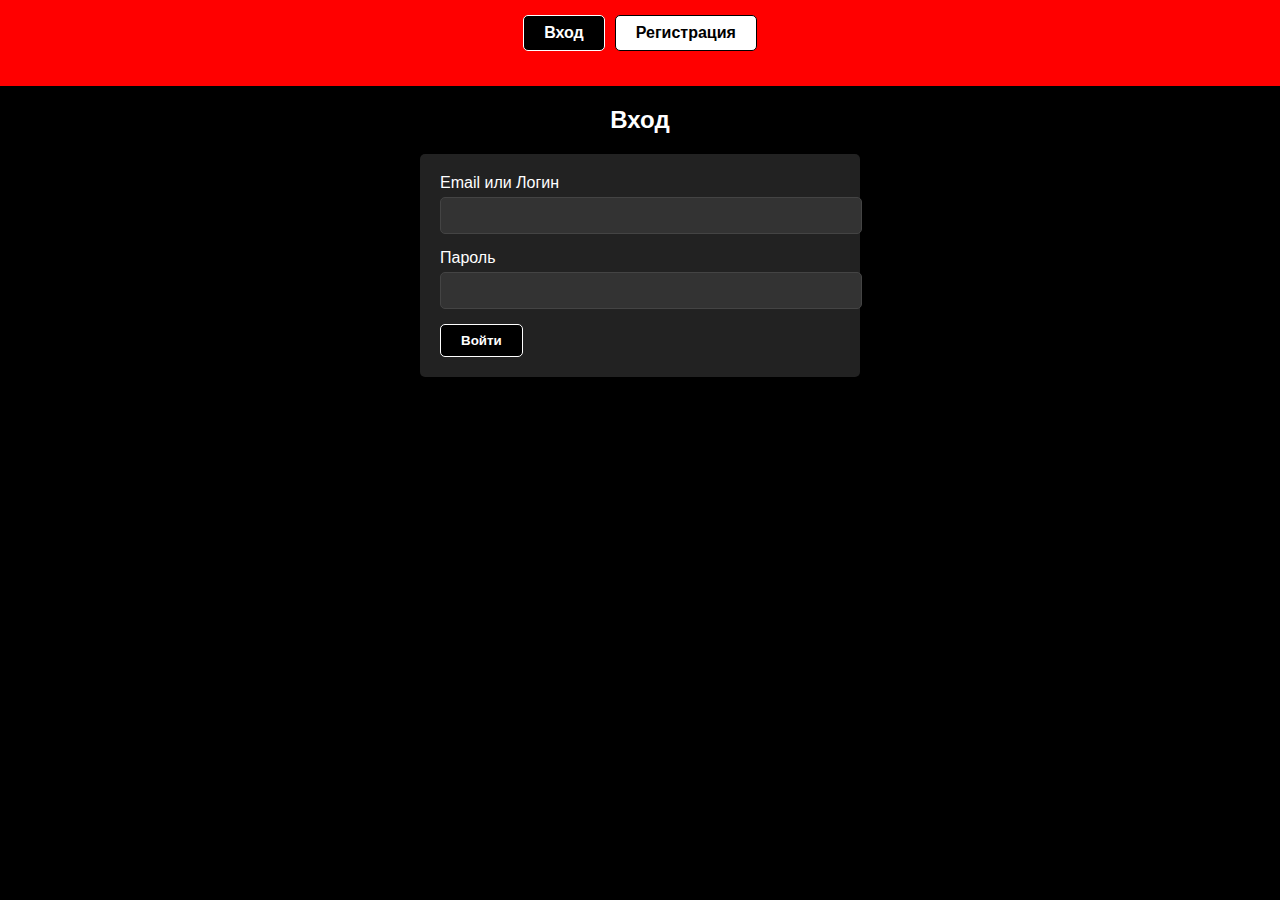
<file: static/html/login.html>
<!DOCTYPE html>
<html lang="ru">
<head>
    <meta charset="UTF-8">
    <meta name="viewport" content="width=device-width, initial-scale=1.0">
    <title>Вход - IfBest</title>
    <style>
        body {
    background-color: #000;
    color: #fff;
    font-family: 'Arial', sans-serif;
    margin: 0;
    padding: 0;
    overflow-x: hidden;
}

.navbar {
    background-color: #ff0000;
    padding: 15px 0;
    position: relative;
    z-index: 1000;
}

.container {
    max-width: 1200px;
    margin: 0 auto;
    padding: 0 15px;
    display: flex;
    flex-direction: column; /* Изменено для вертикального выравнивания */
    align-items: center; /* Центрирование содержимого */
}

.auth-buttons {
    display: flex;
    gap: 10px;
    margin-bottom: 20px; /* Добавлено для отступа между кнопками и формой */
}

.btn {
    padding: 8px 20px;
    border-radius: 5px;
    font-weight: bold;
    text-decoration: none;
    transition: all 0.3s ease;
    white-space: nowrap;
}

.btn-login {
    background-color: #000;
    color: #fff;
    border: 1px solid #fff;
}

.btn-login:hover {
    background-color: #333;
}

.btn-register {
    background-color: #fff;
    color: #000;
    border: 1px solid #000;
}

.btn-register:hover {
    background-color: #ddd;
}

h2 {
    margin: 20px 0; /* Добавлено для отступа */
}

form {
    background-color: #222; /* Фон формы */
    padding: 20px; /* Отступы внутри формы */
    border-radius: 5px; /* Закругленные углы */
    width: 100%; /* Ширина формы */
    max-width: 400px; /* Максимальная ширина формы */
    box-shadow: 0 0 10px rgba(0, 0, 0, 0.5); /* Тень для формы */
}

.mb-3 {
    margin-bottom: 15px; /* Отступ между элементами формы */
}

.form-label {
    display: block; /* Блоковое отображение для меток */
    margin-bottom: 5px; /* Отступ снизу */
}

.form-control {
    width: 100%; /* Ширина полей ввода */
    padding: 10px; /* Отступы внутри полей ввода */
    border: 1px solid #444; /* Граница полей ввода */
    border-radius: 5px; /* Закругленные углы */
    background-color: #333; /* Фон полей ввода */
    color: #fff; /* Цвет текста */
}

.form-control:focus {
    border-color: #ff0000; /* Цвет границы при фокусе */
    outline: none; /* Убираем стандартный контур */
}

/* Адаптивность */
@media (max-width: 768px) {
    .btn {
        padding: 6px 12px;
        font-size: 14px;
    }
}

@media (max-width: 576px) {
    .auth-buttons {
        width: 100%;
        justify-content: center;
        margin-top: 10px;
    }
}

    </style>
</head>

<body>
    <nav class="navbar">
        <div class="container">
            <div class="auth-buttons">
                <a href="login.html" class="btn btn-login">Вход</a>
                <a href="register.html" class="btn btn-register">Регистрация</a>
            </div>
        </div>
    </nav>

    <div class="container">
        <h2>Вход</h2>
        <form id="loginForm">
            <div class="mb-3">
                <label for="login" class="form-label">Email или Логин</label>
                <input type="text" class="form-control" id="login" name="login" required>
            </div>
            <div class="mb-3">
                <label for="password" class="form-label">Пароль</label>
                <input type="password" class="form-control" id="password" name="password" required>
            </div>
            <button type="submit" class="btn btn-login">Войти</button>
        </form>
    </div>

    <script>
        document.getElementById('loginForm').addEventListener('submit', function(event) {
            event.preventDefault(); // Отменяем стандартное поведение формы

            // Создаем объект с данными формы
            const formData = {
                login: document.getElementById('login').value,
                password: document.getElementById('password').value
            };

            // Отправляем данные в формате JSON
            fetch('/auth/login', {
                method: 'POST',
                headers: {
                    'Content-Type': 'application/json' // Указываем, что отправляем JSON
                },
                body: JSON.stringify(formData) // Преобразуем объект в JSON
            })
            .then(response => {
                if (response.ok) {
                    // Если вход успешен, перенаправляем пользователя на главную страницу или другую
                    window.location.href = '/upload_video'; // Замените на нужный URL
                } else {
                    // Обработка ошибок
                    return response.json().then(data => {
                        alert(data.message || 'Вход не удался');
                    });
                }
            })
            .catch(error => {
                console.error('Ошибка:', error);
            });
        });
    </script>
</body>
</html>
</file>
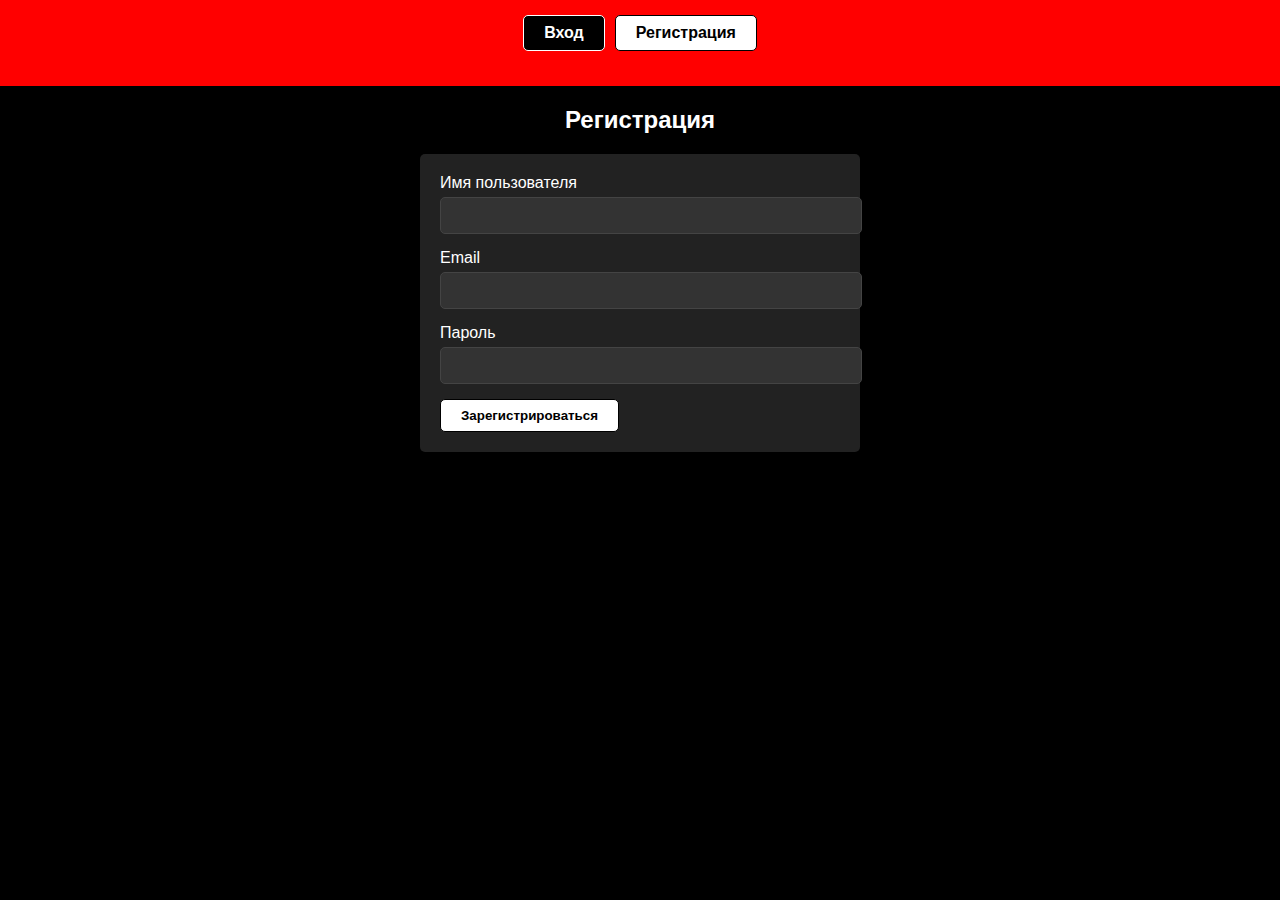
<file: static/html/register.html>
<!DOCTYPE html>
<html lang="ru">
<head>
    <meta charset="UTF-8">
    <meta name="viewport" content="width=device-width, initial-scale=1.0">
    <title>Регистрация - IfBest</title>
    <style>
        body {
    background-color: #000;
    color: #fff;
    font-family: 'Arial', sans-serif;
    margin: 0;
    padding: 0;
    overflow-x: hidden;
}

.navbar {
    background-color: #ff0000;
    padding: 15px 0;
    position: relative;
    z-index: 1000;
}

.container {
    max-width: 1200px;
    margin: 0 auto;
    padding: 0 15px;
    display: flex;
    flex-direction: column; /* Изменено для вертикального выравнивания */
    align-items: center; /* Центрирование содержимого */
}

.auth-buttons {
    display: flex;
    gap: 10px;
    margin-bottom: 20px; /* Добавлено для отступа между кнопками и формой */
}

.btn {
    padding: 8px 20px;
    border-radius: 5px;
    font-weight: bold;
    text-decoration: none;
    transition: all 0.3s ease;
    white-space: nowrap;
}

.btn-login {
    background-color: #000;
    color: #fff;
    border: 1px solid #fff;
}

.btn-login:hover {
    background-color: #333;
}

.btn-register {
    background-color: #fff;
    color: #000;
    border: 1px solid #000;
}

.btn-register:hover {
    background-color: #ddd;
}

h2 {
    margin: 20px 0; /* Добавлено для отступа */
}

form {
    background-color: #222; /* Фон формы */
    padding: 20px; /* Отступы внутри формы */
    border-radius: 5px; /* Закругленные углы */
    width: 100%; /* Ширина формы */
    max-width: 400px; /* Максимальная ширина формы */
    box-shadow: 0 0 10px rgba(0, 0, 0, 0.5); /* Тень для формы */
}

.mb-3 {
    margin-bottom: 15px; /* Отступ между элементами формы */
}

.form-label {
    display: block; /* Блоковое отображение для меток */
    margin-bottom: 5px; /* Отступ снизу */
}

.form-control {
    width: 100%; /* Ширина полей ввода */
    padding: 10px; /* Отступы внутри полей ввода */
    border: 1px solid #444; /* Граница полей ввода */
    border-radius: 5px; /* Закругленные углы */
    background-color: #333; /* Фон полей ввода */
    color: #fff; /* Цвет текста */
}

.form-control:focus {
    border-color: #ff0000; /* Цвет границы при фокусе */
    outline: none; /* Убираем стандартный контур */
}

/* Адаптивность */
@media (max-width: 768px) {
    .btn {
        padding: 6px 12px;
        font-size: 14px;
    }
}

@media (max-width: 576px) {
    .auth-buttons {
        width: 100%;
        justify-content: center;
        margin-top: 10px;
    }
}

    </style>
</head>
<body>
    <nav class="navbar">
        <div class="container">
            <div class="auth-buttons">
                <a href="login.html" class="btn btn-login">Вход</a>
                <a href="register.html" class="btn btn-register">Регистрация</a>
            </div>
        </div>
    </nav>

    <div class="container">
        <h2>Регистрация</h2>
        <form id="registrationForm">
            <div class="mb-3">
                <label for="username" class="form-label">Имя пользователя</label>
                <input type="text" class="form-control" id="username" name="username" required>
            </div>
            <div class="mb-3">
                <label for="email" class="form-label">Email</label>
                <input type="email" class="form-control" id="email" name="email" required>
            </div>
            <div class="mb-3">
                <label for="password" class="form-label">Пароль</label>
                <input type="password" class="form-control" id="password" name="password" required>
            </div>
            <button type="submit" class="btn btn-register">Зарегистрироваться</button>
        </form>
    </div>

    <script>
        document.getElementById('registrationForm').addEventListener('submit', function(event) {
            event.preventDefault(); // Отменяем стандартное поведение формы

            // Создаем объект с данными формы
            const formData = {
                email: document.getElementById('email').value,
                username: document.getElementById('username').value,
                password: document.getElementById('password').value
            };

            // Отправляем данные в формате JSON
            fetch('/auth/register', {
                method: 'POST',
                headers: {
                    'Content-Type': 'application/json' // Указываем, что отправляем JSON
                },
                body: JSON.stringify(formData) // Преобразуем объект в JSON
            })
            .then(response => {
                if (response.ok) {
                    // Если регистрация успешна, перенаправляем пользователя на страницу входа
                    window.location.href = '/login/';
                } else {
                    // Обработка ошибок
                    return response.json().then(data => {
                        alert(data.message || 'Регистрация не удалась');
                    });
                }
            })
            .catch(error => {
                console.error('Ошибка:', error);
            });
        });
    </script>
</body>
</html>
</file>
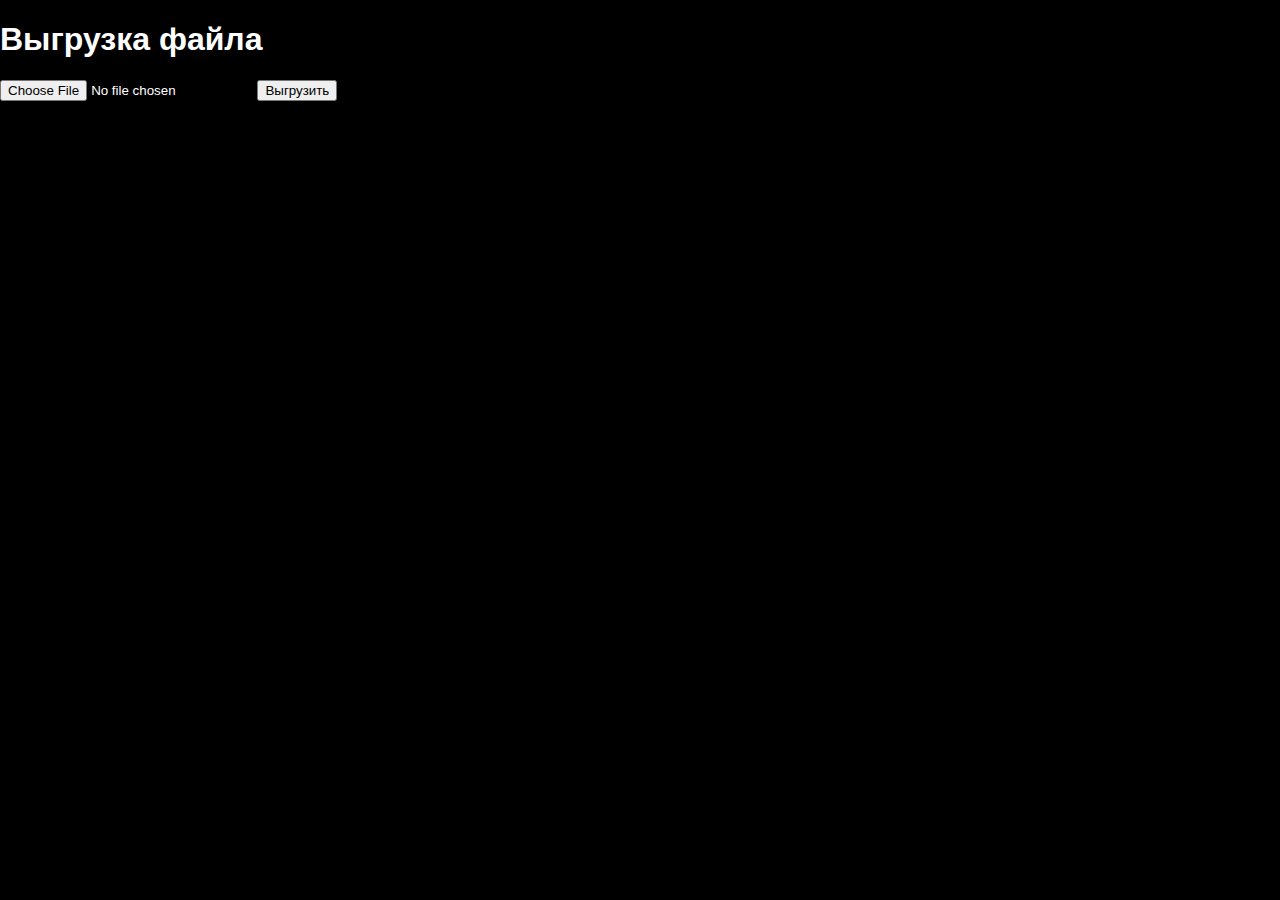
<file: static/html/upload.html>
<!DOCTYPE html>
<html lang="ru">
<head>
    <meta charset="UTF-8">
    <meta name="viewport" content="width=device-width, initial-scale=1.0">
    <title>Выгрузка файла с прогрессбаром</title>
        <style>
        body {
            background-color: #000;
            color: #fff;
            font-family: 'Arial', sans-serif;
            margin: 0;
            padding: 0;
            overflow-x: hidden;
        }

        .navbar {
            background-color: #ff0000;
            padding: 15px 0;
            position: relative;
            z-index: 1000;
        }

        .container {
            max-width: 1200px;
            margin: 0 auto;
            padding: 0 15px;
            display: flex;
            flex-direction: column; /* Изменено для вертикального выравнивания */
            align-items: center; /* Центрирование содержимого */
        }

        .auth-buttons {
            display: flex;
            gap: 10px;
            margin-bottom: 20px; /* Добавлено для отступа между кнопками и формой */
        }

        .btn {
            padding: 8px 20px;
            border-radius: 5px;
            font-weight: bold;
            text-decoration: none;
            transition: all 0.3s ease;
            white-space: nowrap;
        }

        .btn-upload {
            background-color: #ff0000; /* Цвет кнопки выгрузки */
            color: #fff; /* Цвет текста */
            border: 1px solid #fff; /* Граница кнопки */
        }

        .btn-login {
            background-color: #000;
            color: #fff;
            border: 1px solid #fff;
        }

        .btn-login:hover {
            background-color: #333;
        }

        .btn-register {
            background-color: #fff;
            color: #000;
            border: 1px solid #000;
        }

        .btn-register:hover {
            background-color: #ddd;
        }

        h2 {
            margin: 20px 0; /* Добавлено для отступа */
        }

        form {
            background-color: #222; /* Фон формы */
            padding: 20px; /* Отступы внутри формы */
            border-radius: 5px; /* Закругленные углы */
            width: 100%; /* Ширина формы */
            max-width: 400px; /* Максимальная ширина формы */
            box-shadow: 0 0 10px rgba(0, 0, 0, 0.5); /* Тень для формы */
        }

        .mb-3 {
            margin-bottom: 15px; /* Отступ между элементами формы */
        }

        .form-label {
            display: block; /* Блоковое отображение для меток */
            margin-bottom: 5px; /* Отступ снизу */
        }

        .form-control {
            width: 100%; /* Ширина полей ввода */
            padding: 10px; /* Отступы внутри полей ввода */
            border: 1px solid #444; /* Граница полей ввода */
            border-radius: 5px; /* Закругленные углы */
            background-color: #333; /* Фон полей ввода */
            color: #fff; /* Цвет текста */
        }

        .form-control:focus {
            border-color: #ff0000; /* Цвет границы при фокусе */
            outline: none; /* Убираем стандартный контур */
        }

        /* Адаптивность */
        @media (max-width: 768px) {
            .btn {
                padding: 6px 12px;
                font-size: 14px;
            }
        }

        @media (max-width: 576px) {
            .auth-buttons {
                width: 100%;
                justify-content: center;
                margin-top: 10px;
            }
        }

        /* Прогрессбар */
        #progressContainer {
            width: 100%;
            background-color: #f3f3f3;
            border: 1px solid #ccc;
            border-radius: 5px;
            margin-top: 20px;
            display: none;
        }

        #progressBar {
            width: 0;
            height: 30px;
            background-color: #4caf50;
            border-radius: 5px;
            text-align: center;
            line-height: 30px;
            color: white;
        }
    </style>
</head>
<body>
    <h1>Выгрузка файла</h1>
    <input type="file" id="fileInput">
    <button id="uploadButton" class="">Выгрузить</button>
    <div id="progressContainer">
        <div id="progressBar"></div>
        <span id="progressText">0%</span>
    </div>

    <script>
        document.getElementById('uploadButton').addEventListener('click', function() {
            const fileInput = document.getElementById('fileInput');
            const file = fileInput.files[0];

            if (!file) {
                alert('Пожалуйста, выберите файл для выгрузки.');
                return;
            }

            uploadFile(file);
        });

        function uploadFile(file) {
            const xhr = new XMLHttpRequest();
            const formData = new FormData();
            formData.append('file', file);

            xhr.open('POST', '/upload/video', true);

            xhr.upload.addEventListener('progress', function(event) {
                if (event.lengthComputable) {
                    const percentComplete = (event.loaded / event.total) * 100;
                    document.getElementById('progressContainer').style.display = 'block';
                    document.getElementById('progressBar').style.width = percentComplete + '%';
                    document.getElementById('progressText').textContent = Math.round(percentComplete) + '%';
                }
            });

            xhr.onload = function() {
                if (xhr.status === 200) {
                    alert('Файл успешно выгружен!');
                } else if (xhr.status === 401) {
                    // Если получен статус 401, отправляем запрос на обновление токена
                    refreshAuthToken().then(() => {
                        // После успешного обновления токена повторяем загрузку файла
                        uploadFile(file);
                    }).catch(() => {
                        alert('Ошибка при обновлении токена. Пожалуйста, войдите в систему снова.');
                    });
                } else {
                    alert('Ошибка при выгрузке файла. Код ошибки: ' + xhr.status);
                }
            };

            xhr.send(formData);
        }

        function refreshAuthToken() {
            return new Promise((resolve, reject) => {
                const xhr = new XMLHttpRequest();
                xhr.open('POST', '/auth/refresh', true); // Замените '/auth/refresh' на ваш URL для обновления токена

                xhr.onload = function() {
                    if (xhr.status === 200) {
                        // Здесь можно обновить токен в локальном хранилище или в переменной
                        // localStorage.setItem('token', xhr.responseText); // Пример
                        resolve();
                    } else {
                        reject();
                    }
                };

                xhr.onerror = function() {
                    reject();
                };

                xhr.send();
            });
        }
    </script>
</body>
</html>
</file>
